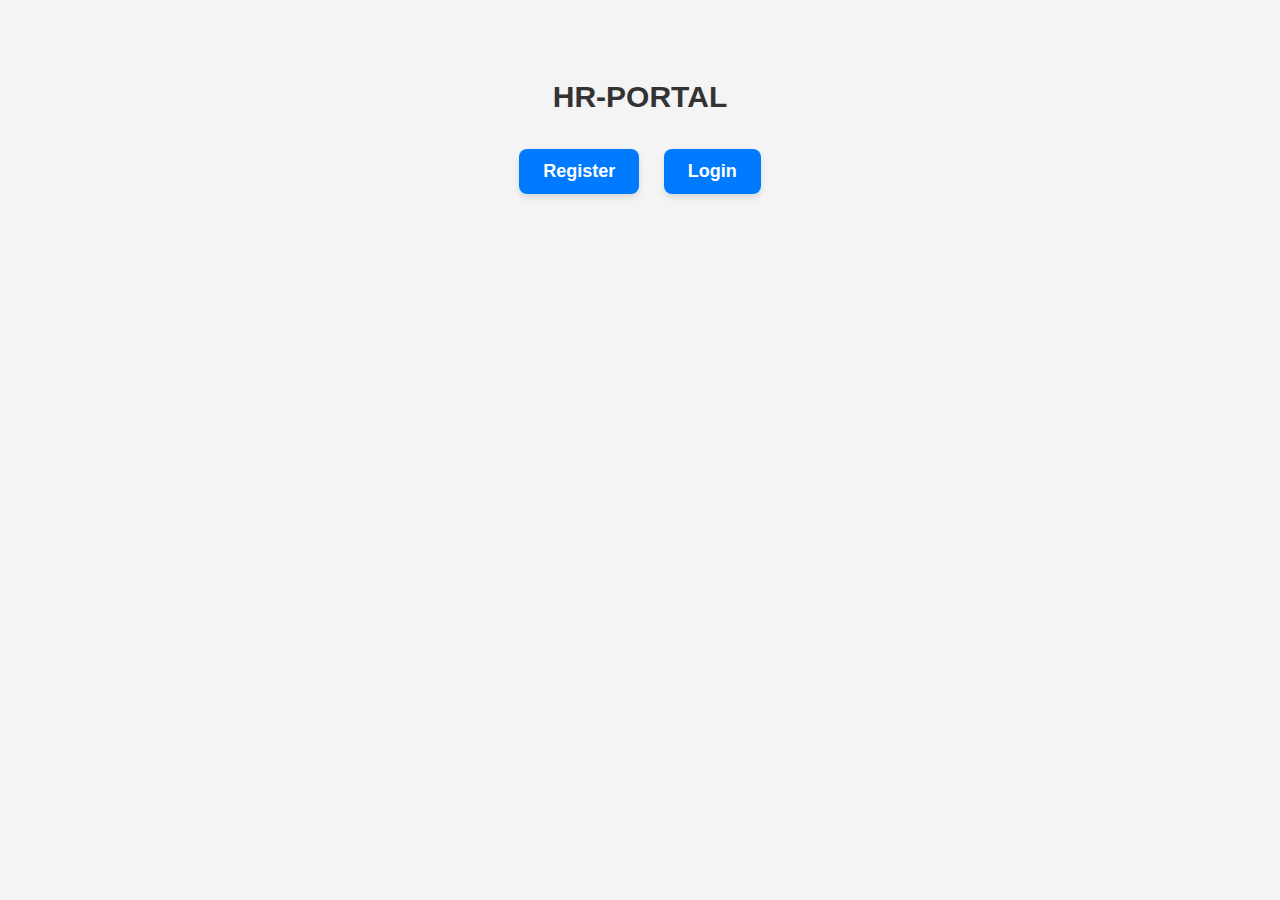
<file: src/main/resources/static/index.html>
<!DOCTYPE html>
<html lang="en">
<head>
    <meta charset="UTF-8">
    <meta name="viewport" content="width=device-width, initial-scale=1.0">
    <title>HR Portal</title>
    <link rel="stylesheet" href="style.css">
</head>
<body>
<div class="container">
    <div id="auth-buttons">
        <h1 class="hr-portal">HR-PORTAL</h1>
        <button onclick="location.href='register.html'">Register</button>
        <button onclick="location.href='login.html'">Login</button>
    </div>

    <div id="employee-section" style="display: none;">
        <h2 class="emp-details">Employee Details</h2>
        <div class="table-container">
        <table >
            <thead>
            <tr>
                <th>ID</th>
                <th>Name</th>
                <th>Department</th>
                <th>Email</th>
                <th>Salary</th>
                <th>Actions</th>
            </tr>
            </thead>
            <tbody id="employee-table-body">
            <!-- Employee data will be inserted here dynamically -->
            </tbody>
        </table>
        </div>
        <div class="button-group">
        <button id="logout-btn" onclick="logout()">Logout</button>
        <button id="addEmployeeBtn" onclick="showAddForm()">Add Employee</button>
        </div>
    </div>
</div>

<!-- Edit Employee Form (Hidden Initially) -->
<div id="editFormContainer" class="hidden">
    <h2>Edit Employee</h2>
    <form id="editEmpForm">
        <input type="hidden" id="editEmpId">
        <label>Name:</label>
        <input type="text" id="editName" required>
        <label>Department:</label>
        <input type="text" id="editDept" required>
        <label>Email:</label>
        <input type="email" id="editEmail" required>
        <label>Salary:</label>
        <input type="number" id="editSalary" required>
        <button type="submit">Update</button>
        <button type="button" onclick="closeEditForm()">Cancel</button>
    </form>
</div>

<!-- Add Employee Form (Hidden Initially) -->
<div id="addFormContainer" class="modal hidden">
    <h2>Add Employee</h2>
    <form id="addEmpForm">
        <label>Name:</label>
        <input type="text" id="addName" required>
        <label>Department:</label>
        <input type="text" id="addDept" required>
        <label>Email:</label>
        <input type="email" id="addEmail" required>
        <label>Salary:</label>
        <input type="number" id="addSalary" required>
        <button type="submit">Add</button>
        <button type="button" onclick="closeAddForm()">Cancel</button>
    </form>
</div>
<script src="script.js"></script>
</body>
</html>
</file>
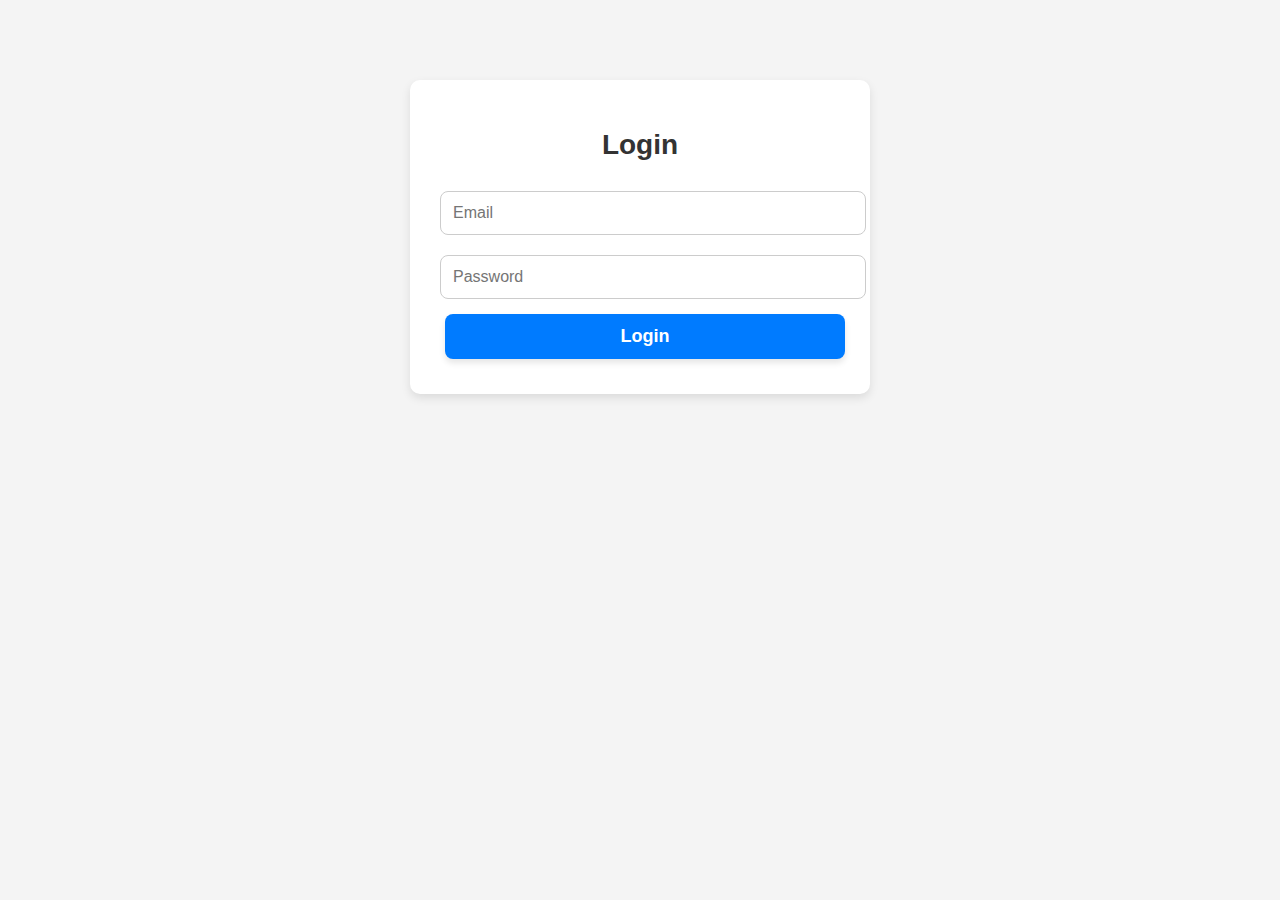
<file: src/main/resources/static/login.html>
<!DOCTYPE html>
<html lang="en">
<head>
    <meta charset="UTF-8">
    <meta name="viewport" content="width=device-width, initial-scale=1.0">
    <title>Login</title>
    <link rel="stylesheet" href="style.css">
</head>
<body>
<div class="login-container">
    <h1>Login</h1>
    <form id="login-form">
        <input type="email" id="login-email" placeholder="Email" required>
        <input type="password" id="login-password" placeholder="Password" required>
        <button type="submit">Login</button>
    </form>
</div>
<script src="script.js"></script>
</body>
</html>
</file>
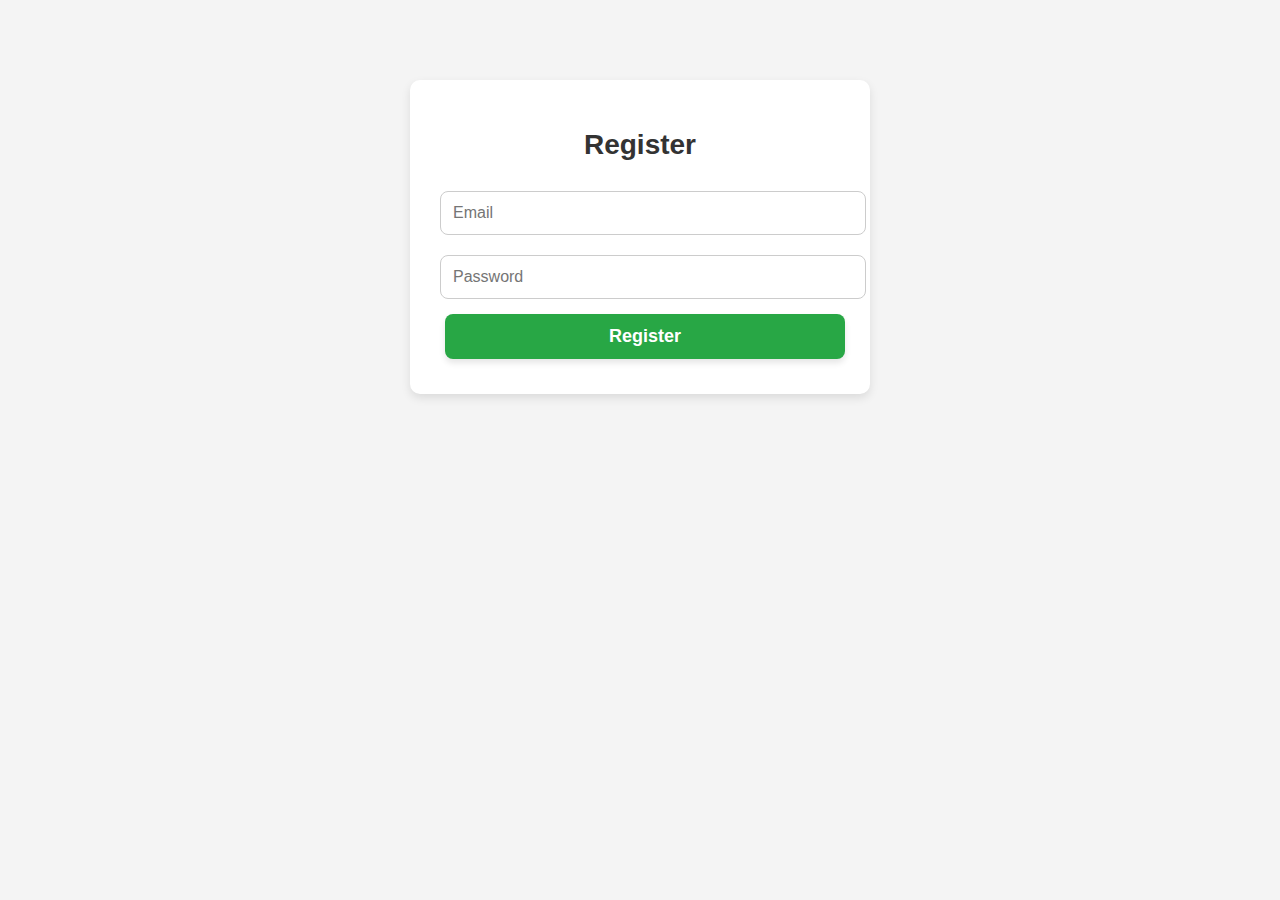
<file: src/main/resources/static/register.html>
<!DOCTYPE html>
<html lang="en">
<head>
    <meta charset="UTF-8">
    <meta name="viewport" content="width=device-width, initial-scale=1.0">
    <title>Register</title>
    <link rel="stylesheet" href="style.css">
</head>
<body>
<div class="register-container">
    <h1>Register</h1>
    <form id="register-form">
        <input type="email" id="register-email" placeholder="Email" required>
        <input type="password" id="register-password" placeholder="Password" required>
        <button type="submit">Register</button>
    </form>
</div>
<script src="script.js"></script>
</body>
</html>
</file>
<file: src/main/resources/static/style.css>
/* General styles */
body {
    font-family: Arial, sans-serif;
    margin: 0;
    padding: 0;
    background-color: #f4f4f4;
}

.container {
    width: 80%;
    margin: auto;
    padding: 20px;
}

/* Home Page Styling */
.home {
    display: flex;
    justify-content: center;
    align-items: center;
    height: 100vh;
    flex-direction: column;
}

button {
    padding: 10px 20px;
    margin: 10px;
    font-size: 16px;
    border: none;
    cursor: pointer;
    background-color: #007bff;
    color: white;
    border-radius: 5px;
}

button:hover {
    background-color: #0056b3;
}

/* Form Styling */
.form-container {
    width: 300px;
    background: white;
    padding: 20px;
    border-radius: 8px;
    box-shadow: 0px 0px 10px rgba(0, 0, 0, 0.1);
    margin: 50px auto;
}

input {
    width: 100%;
    padding: 10px;
    margin: 10px 0;
    border: 1px solid #ccc;
    border-radius: 5px;
}

/* Employee Table Styling */
.table-container {
    width: 90%;
    margin: auto;
    background: white;
    padding: 20px;
    border-radius: 8px;
    box-shadow: 0px 0px 10px rgba(0, 0, 0, 0.1);
    overflow-x:auto;
}

table {
    width: 100%;
       border-collapse: collapse;
       background: #ffffff;
       border-radius: 8px;
       overflow: hidden;
       box-shadow: 0 0 10px rgba(0, 0, 0, 0.1);

}

th, td {

    padding: 10px;
    text-align: left;
}

th {
    background-color: #007bff;
    color: white;
    font-weight:bold;
}

tr:nth-child(even) {
    background-color: #f9f9f9;
}

tr:hover {
    background-color: #f1f1f1;
    transition: 0.3s ease;
}

/* Action Buttons Styling */
.action-btn {
    padding: 6px 12px;
    border: none;
    cursor: pointer;
    border-radius: 5px;
    font-size: 14px;
}

.edit-btn {
    background-color: #28a745;
    color: white;
}

.edit-btn:hover {
    background-color: #218838;
}

.delete-btn {
    background-color: #dc3545;
    color: white;
}

.delete-btn:hover {
    background-color: #c82333;
}

.button-group {
    display: flex;
    justify-content: center;
    gap: 15px;
    margin-top: 20px;
}

#logout-btn,
#addEmployeeBtn {
    padding: 10px 20px;
    font-size: 16px;
    background-color: #17a2b8;
    color: white;
    border: none;
    border-radius: 5px;
    cursor: pointer;
}

#logout-btn:hover,
#addEmployeeBtn:hover {
    background-color: #138496;
}


/* Responsive Design */
@media (max-width: 600px) {
    .container, .form-container, .table-container {
        width: 95%;
    }
}
.hidden {
    display: none;
}

table {
    width: 100%;
    border-collapse: collapse;
}

th, td {

    border: 1px solid #ddd;
    padding: 8px;
    text-align: left;
}

th {
    background-color: #138496;
}

button {
    margin: 5px;
    padding: 5px 10px;
    cursor: pointer;
}

#editFormContainer {
    border: 1px solid #ccc;
    padding: 20px;
    width: 300px;
    margin: 20px auto;
    background: #f9f9f9;
}

.emp-details{
    text-align: center;
    font-size: 30px;
    font-weight: bold;
    color: #333;
    margin-top: 20px;
    margin-bottom: 15px;
    padding: 10px;
    border-radius: 8px;
}
.hr-portal{
 text-align: center;
    font-size: 30px;
    font-weight: bold;
    color: #333;
    margin-top: 20px;
    margin-bottom: 15px;
    padding: 10px;
    border-radius: 8px;
}

#auth-buttons {
    text-align: center;
    margin-top: 50px;
}
#auth-buttons button {
    background-color: #007bff;
    color: white;
    font-size: 18px;
    font-weight: bold;
    padding: 12px 24px;
    margin: 10px;
    border: none;
    border-radius: 8px;
    cursor: pointer;
    transition: all 0.3s ease-in-out;
    box-shadow: 0px 4px 6px rgba(0, 0, 0, 0.1);
}

#auth-buttons button:hover {
    background-color: #0056b3;
    transform: scale(1.05);
}

/*-login form css --*/
/* Centering the form */
.login-container {
    width: 100%;
    max-width: 400px;
    margin: 80px auto;
    padding: 30px;
    background: #ffffff;
    box-shadow: 0px 4px 10px rgba(0, 0, 0, 0.1);
    border-radius: 10px;
    text-align: center;
}

/* Title Styling */
.login-container h1 {
    font-size: 28px;
    color: #333;
    margin-bottom: 20px;
}

/* Input Fields */
#login-form input {
    width: 100%;
    padding: 12px;
    margin: 10px 0;
    border: 1px solid #ccc;
    border-radius: 8px;
    font-size: 16px;
    outline: none;
    transition: 0.3s;
}

#login-form input:focus {
    border-color: #007bff;
    box-shadow: 0 0 5px rgba(0, 123, 255, 0.5);
}

/* Login Button */
#login-form button {
    width: 100%;
    background-color: #007bff;
    color: white;
    font-size: 18px;
    font-weight: bold;
    padding: 12px;
    border: none;
    border-radius: 8px;
    cursor: pointer;
    transition: all 0.3s ease-in-out;
    box-shadow: 0px 4px 6px rgba(0, 0, 0, 0.1);
}

#login-form button:hover {
    background-color: #0056b3;
    transform: scale(1.05);
}

/* Register form Styling*/
/* Centering the Register Form */
.register-container {
    width: 100%;
    max-width: 400px;
    margin: 80px auto;
    padding: 30px;
    background: #ffffff;
    box-shadow: 0px 4px 10px rgba(0, 0, 0, 0.1);
    border-radius: 10px;
    text-align: center;
}

/* Title Styling */
.register-container h1 {
    font-size: 28px;
    color: #333;
    margin-bottom: 20px;
}

/* Input Fields */
#register-form input {
    width: 100%;
    padding: 12px;
    margin: 10px 0;
    border: 1px solid #ccc;
    border-radius: 8px;
    font-size: 16px;
    outline: none;
    transition: 0.3s;
}

#register-form input:focus {
    border-color: #28a745;
    box-shadow: 0 0 5px rgba(40, 167, 69, 0.5);
}

/* Register Button */
#register-form button {
    width: 100%;
    background-color: #28a745;
    color: white;
    font-size: 18px;
    font-weight: bold;
    padding: 12px;
    border: none;
    border-radius: 8px;
    cursor: pointer;
    transition: all 0.3s ease-in-out;
    box-shadow: 0px 4px 6px rgba(0, 0, 0, 0.1);
}

#register-form button:hover {
    background-color: #218838;
    transform: scale(1.05);
}


/* Styling for Add Employee Form */
.modal {
     /* Hidden by default */
    position: fixed;
    top: 50%;
    left: 50%;
    transform: translate(-50%, -50%);
    width: 100%;
    max-width: 400px;
    background: white;
    padding: 25px;
    border-radius: 12px;
    box-shadow: 0px 5px 15px rgba(0, 0, 0, 0.2);
    text-align: center;
    z-index: 1000;
}

/* Add Employee Title */
.modal h2 {
    font-size: 24px;
    margin-bottom: 15px;
    color: #333;
}

/* Input Fields */
#addEmpForm label {
    display: block;
    text-align: left;
    font-weight: bold;
    margin-top: 10px;
    color: #555;
}

#addEmpForm input {
    width: 100%;
    padding: 10px;
    margin-top: 5px;
    border: 1px solid #ccc;
    border-radius: 6px;
    font-size: 16px;
    outline: none;
    transition: 0.3s;
}

#addEmpForm input:focus {
    border-color: #007bff;
    box-shadow: 0 0 5px rgba(0, 123, 255, 0.3);
}

/* Buttons */
#addEmpForm button {
    width: 48%;
    padding: 12px;
    margin-top: 15px;
    border: none;
    border-radius: 8px;
    font-size: 16px;
    cursor: pointer;
    transition: 0.3s;
}

#addEmpForm button[type="submit"] {
    background: #28a745;
    color: white;
}

#addEmpForm button[type="submit"]:hover {
    background: #218838;
}

#addEmpForm button[type="button"] {
    background: #dc3545;
    color: white;
}

#addEmpForm button[type="button"]:hover {
    background: #c82333;
}


/* Styling for Edit Employee Form */
#editFormContainer {
        position: fixed;
    top: 50%;
    left: 50%;
    transform: translate(-50%, -50%);
    width: 100%;
    max-width: 400px;
    background: white;
    padding: 25px;
    border-radius: 12px;
    box-shadow: 0px 5px 15px rgba(0, 0, 0, 0.2);
    text-align: center;
    z-index: 1000;
}

/* Edit Employee Title */
#editFormContainer h2 {
    font-size: 24px;
    margin-bottom: 15px;
    color: #333;
}

/* Input Fields */
#editEmpForm label {
    display: block;
    text-align: left;
    font-weight: bold;
    margin-top: 10px;
    color: #555;
}

#editEmpForm input {
    width: 100%;
    padding: 10px;
    margin-top: 5px;
    border: 1px solid #ccc;
    border-radius: 6px;
    font-size: 16px;
    outline: none;
    transition: 0.3s;
}

#editEmpForm input:focus {
    border-color: #007bff;
    box-shadow: 0 0 5px rgba(0, 123, 255, 0.3);
}

/* Buttons */
#editEmpForm button {
    width: 48%;
    padding: 12px;
    margin-top: 15px;
    border: none;
    border-radius: 8px;
    font-size: 16px;
    cursor: pointer;
    transition: 0.3s;
}

#editEmpForm button[type="submit"] {
    background: #ffc107;
    color: black;
}

#editEmpForm button[type="submit"]:hover {
    background: #e0a800;
}

#editEmpForm button[type="button"] {
    background: #dc3545;
    color: white;
}

#editEmpForm button[type="button"]:hover {
    background: #c82333;
}

/* popup styling*/
.error-popup {
    position: fixed;
    top: 20px;
    right: 20px;
    background: red;
    color: white;
    padding: 10px;
    border-radius: 5px;
    box-shadow: 0px 0px 10px rgba(0, 0, 0, 0.2);
    font-weight: bold;
}

@keyframes fadeOut {
    0% { opacity: 1; }
    80% { opacity: 1; }
    100% { opacity: 0; }
}
</file>
